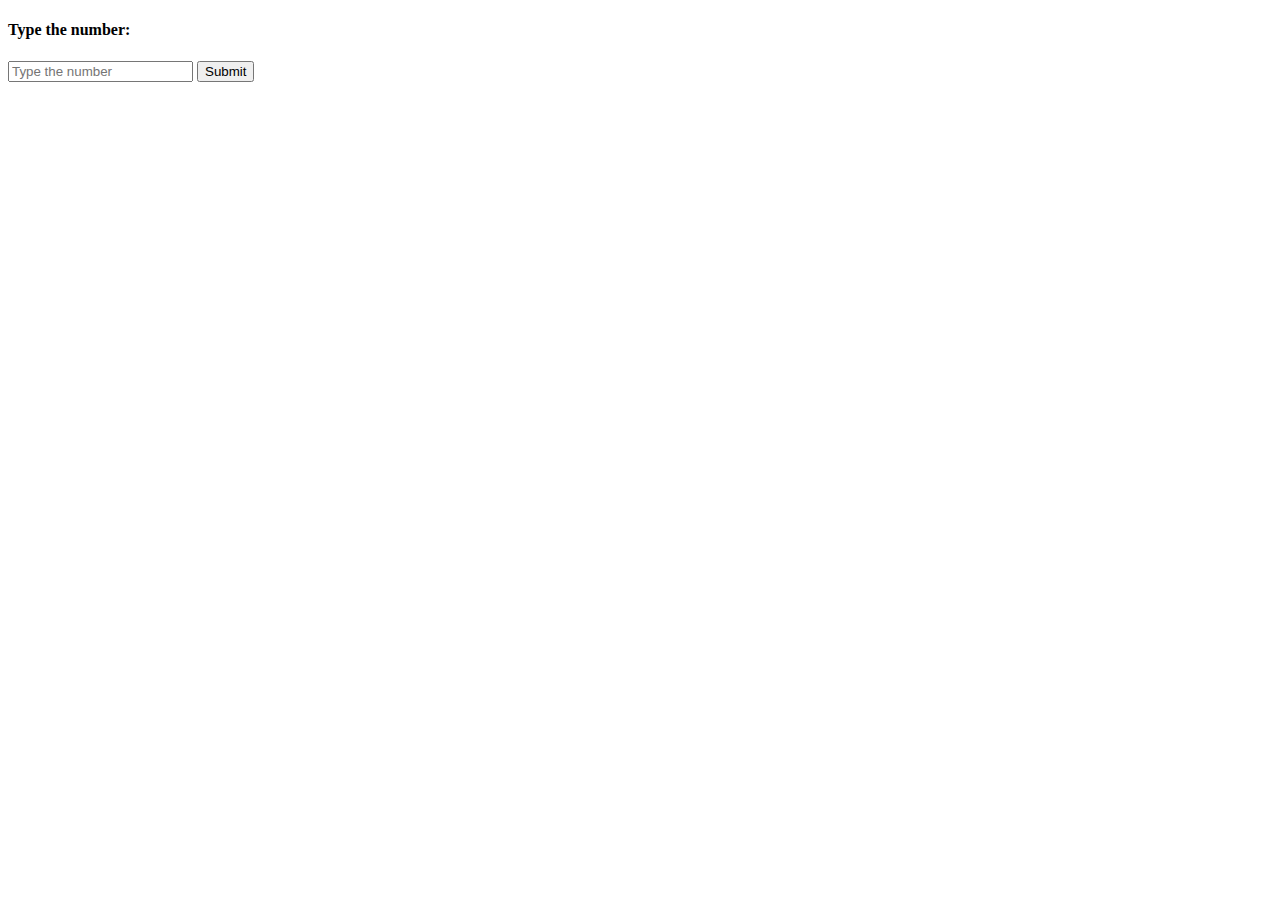
<file: Dev_Test_Exercise1/index.html>
<!DOCTYPE html>

<head>
    <script src="exercise1.js"></script>
</head>

<body>
    <h4>Type the number: </h4>
    <input type="number" id="number" placeholder="Type the number" min="0">
    <button onclick="submitNumber()">Submit</button>
</body>

</html>
</file>
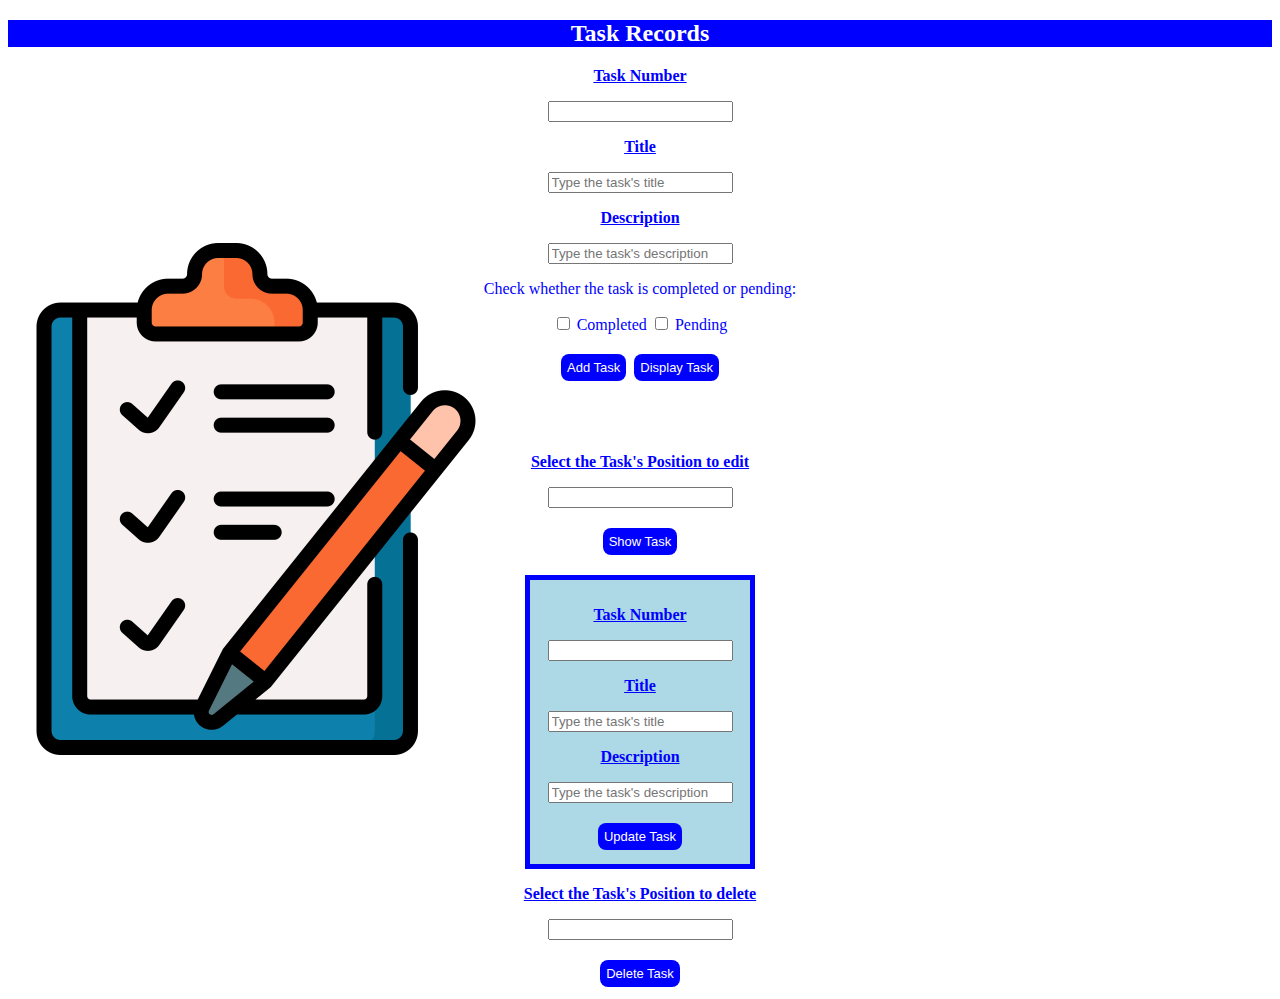
<file: Final_Project/index.html>
<!DOCTYPE html>

<head>
    <title>
        Task List - Webpage
    </title>
    <script src="tasklist.js"></script>
    <link rel="stylesheet" href="styles.css">
</head>

<body>
    <h2>Task Records</h2>

    <p>Task Number</p>
    <input type="number" id="inputTaskNumber" min="1">

    <p>Title</p>
    <input type="text" id="inputTitle" placeholder="Type the task's title">

    <p>Description</p>
    <input type="text" id="inputDescription" placeholder="Type the task's description">

    <p></p>
    <label for="checkbox">Check whether the task is completed or pending:</label>
    <p></p>
    <input type="checkbox" id="completed" name="completed" value="completed">
    <label for="checkbox">Completed</label>
    <input type="checkbox" id="pending" name="pending" value="pending">
    <label for="checkbox">Pending</label>

    <p></p>
    <button onclick="addTask()">Add Task</button>
    <button onclick="displayTask()">Display Task</button>

    <p></p>
    <ul id="listOfTasks"></ul>
    <p id="statusTask"></p>

    <p>Select the Task's Position to edit</p>
    <input type="number" id="inputTaskToEdit" min="1">

    <p></p>
    <button onclick="showTaskToEdit()">Show Task</button>

    <p></p>
    <span id="taskToEdit"></span>

    <p></p>
    <div id="editTasks">
        <p>Task Number</p>
        <input type="number" id="updateTaskNumber" min="1">

        <p>Title</p>
        <input type="text" id="updateTitle" placeholder="Type the task's title">

        <p>Description</p>
        <input type="text" id="updateDescription" placeholder="Type the task's description">

        <p></p>
        <button onclick="updateTask()">Update Task</button>
    </div>

    <p></p>
    <p>Select the Task's Position to delete</p>
    <input type="number" id="inputTaskToDelete" min="1">

    <p></p>
    <button onclick="deleteTask()">Delete Task</button>
</body>

</html>
</file>
<file: Final_Project/styles.css>
h2 {
    background-color: blue;
    font-family: Georgia, 'Times New Roman', Times, serif;
    text-align: center;
    color: white;
}

p {
    text-decoration: underline;
    font-weight: bold;
}

button {
    background-color: blue;
    border: none;
    border-radius: 8px;
    color: white;
    padding: 6px;
    text-align: center;
    text-decoration: none;
    display: inline-block;
    font-size: 13px;
    margin: 4px 2px;
    cursor: pointer;
}

button:hover {
    background-color: white;
    color: blue;
    border: 2px solid blue;
}

body {
    background-image: url(task_image.png);
    background-position: left;
    background-repeat: no-repeat;
    color: blue;
    text-align: center;
}

div {
    padding-top: 0px;
    padding-right: 30px;
    padding-bottom: 15px;
    padding-left: 30px;
    background-color: lightblue;
    width: 200px;
    border: 5px solid blue;
    padding: 10px;
    margin: 15px;
    margin: auto;
}

ul {
    display: inline-block;
    text-align: left;
}

#EditTasks {
    display: none;
}
</file>
